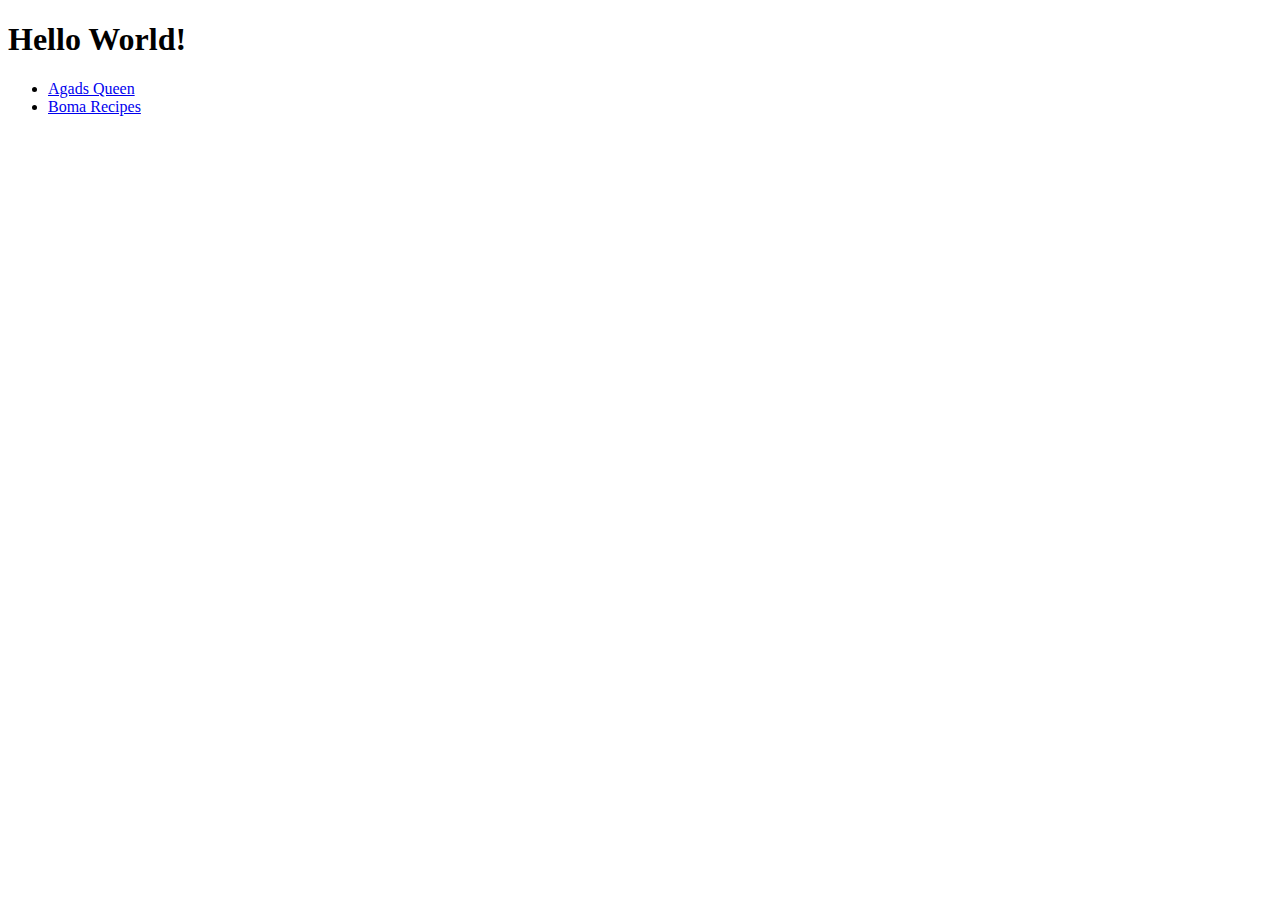
<file: html_boilerplate/index.html>
<!DOCTYPE html>
<html lang="en">
<head>
    <meta charset="UTF-8">
    <meta name="viewport" content="width=device-width, initial-scale=1.0">
    <title>My First Webpage</title>
</head>
<body>
    <h1>Hello World!</h1>
    <ul>
       <li> <a href="./titi/titi.html">Agads Queen</a></li>
       <li> <a href="./recipes/jelof.html">Boma Recipes</a></li>
    </ul>
</body>
</html>
</file>
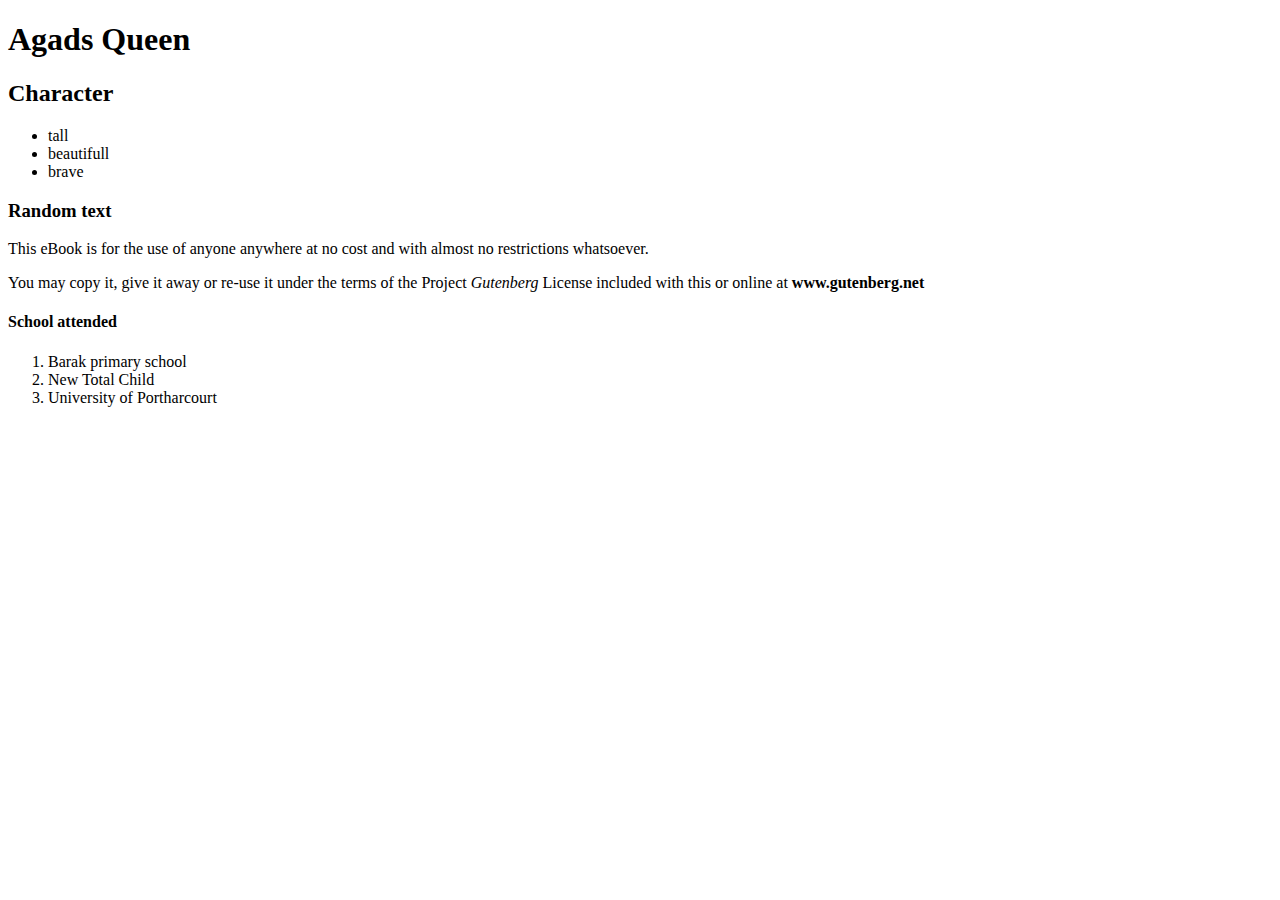
<file: titi/index.html>
<!DOCTYPE html>
<html lang="en">
    <head>
        <meta charset="UTF-8">
        <title>Fine girl</title>
    </head>
    <body>
        <h1>Agads Queen</h1>
        <h2>Character</h2>
        <ul>
            <li>tall</li>
            <li>beautifull</li>
            <li>brave</li>
        </ul>
        <h3>Random text</h3>
        <p>This eBook is for the use of anyone anywhere at no cost and with
            almost no restrictions whatsoever.</p> <p> You may copy it, give it away or
            re-use it under the terms of the Project <em>Gutenberg</em> License included
            with this or online at <strong>www.gutenberg.net</strong></p>
        <h4>School attended</h4>
        <ol>
            <li>Barak primary school</li>
            <li>New Total Child</li>
            <li>University of Portharcourt</li>
        </ol>
    </body>
</html>
</file>
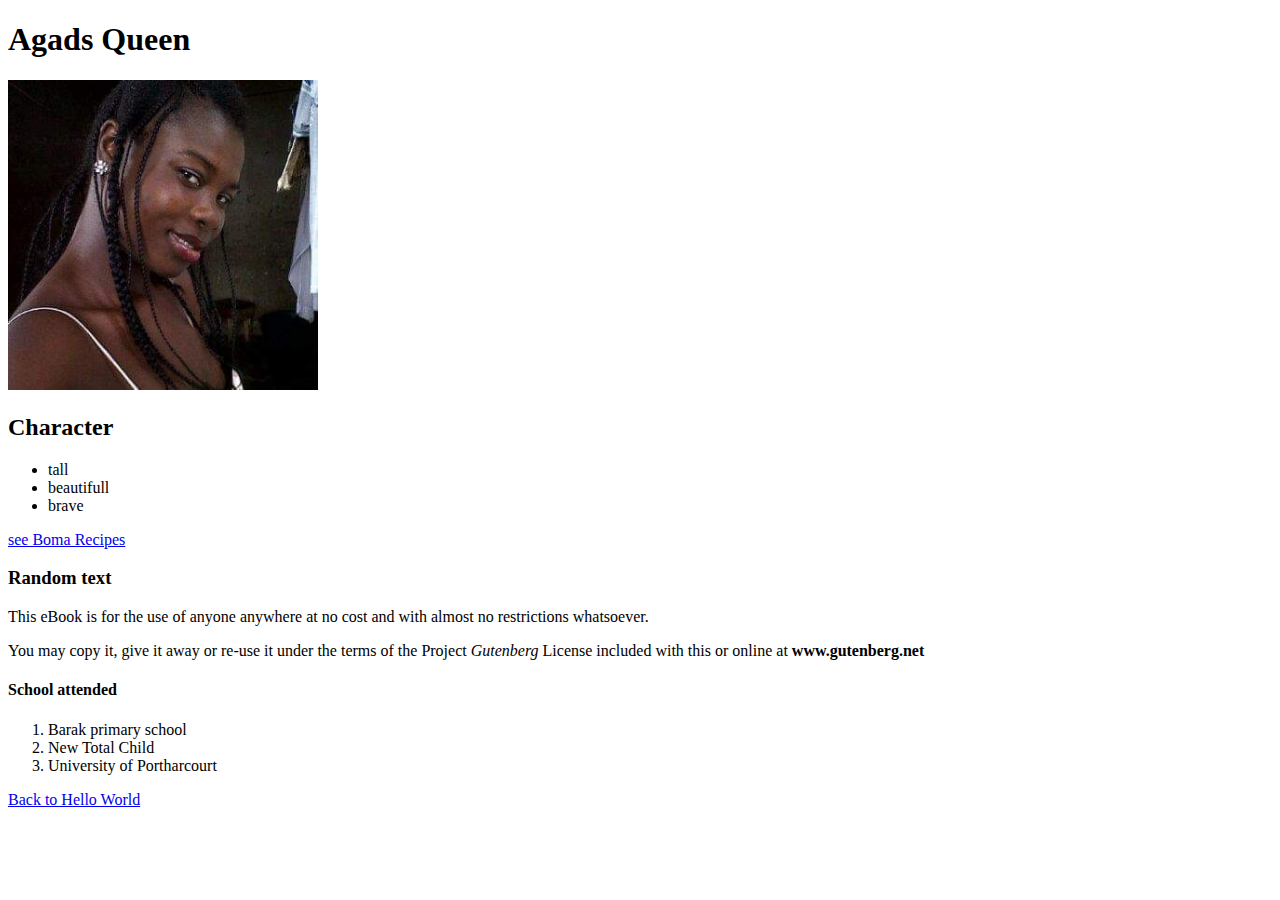
<file: html_boilerplate/titi/titi.html>
<!DOCTYPE html>
<html lang="en">
    <head>
        <meta charset="UTF-8">
        <title>Fine girl</title>
    </head>
    <body>
        <h1>Agads Queen</h1>
        <img src="./titi-pic/titi.jpg" alt="Queen T" height="310" width="310">
        <h2>Character</h2>
        <ul>
            <li>tall</li>
            <li>beautifull</li>
            <li>brave</li>
        </ul>
        <a href="./../recipes/jelof.html">see Boma Recipes </a>
        <h3>Random text</h3>
        <p>This eBook is for the use of anyone anywhere at no cost and with
            almost no restrictions whatsoever.</p> <p> You may copy it, give it away or
            re-use it under the terms of the Project <em>Gutenberg</em> License included
            with this or online at <strong>www.gutenberg.net</strong></p>
        <h4>School attended</h4>
        <ol>
            <!-- i don't know her primary school -->
            <li>Barak primary school</li>
            <li>New Total Child</li>
            <li>University of Portharcourt</li>
        </ol>
        <a href="../index.html">Back to Hello World</a>
    </body>
</html>
</file>
